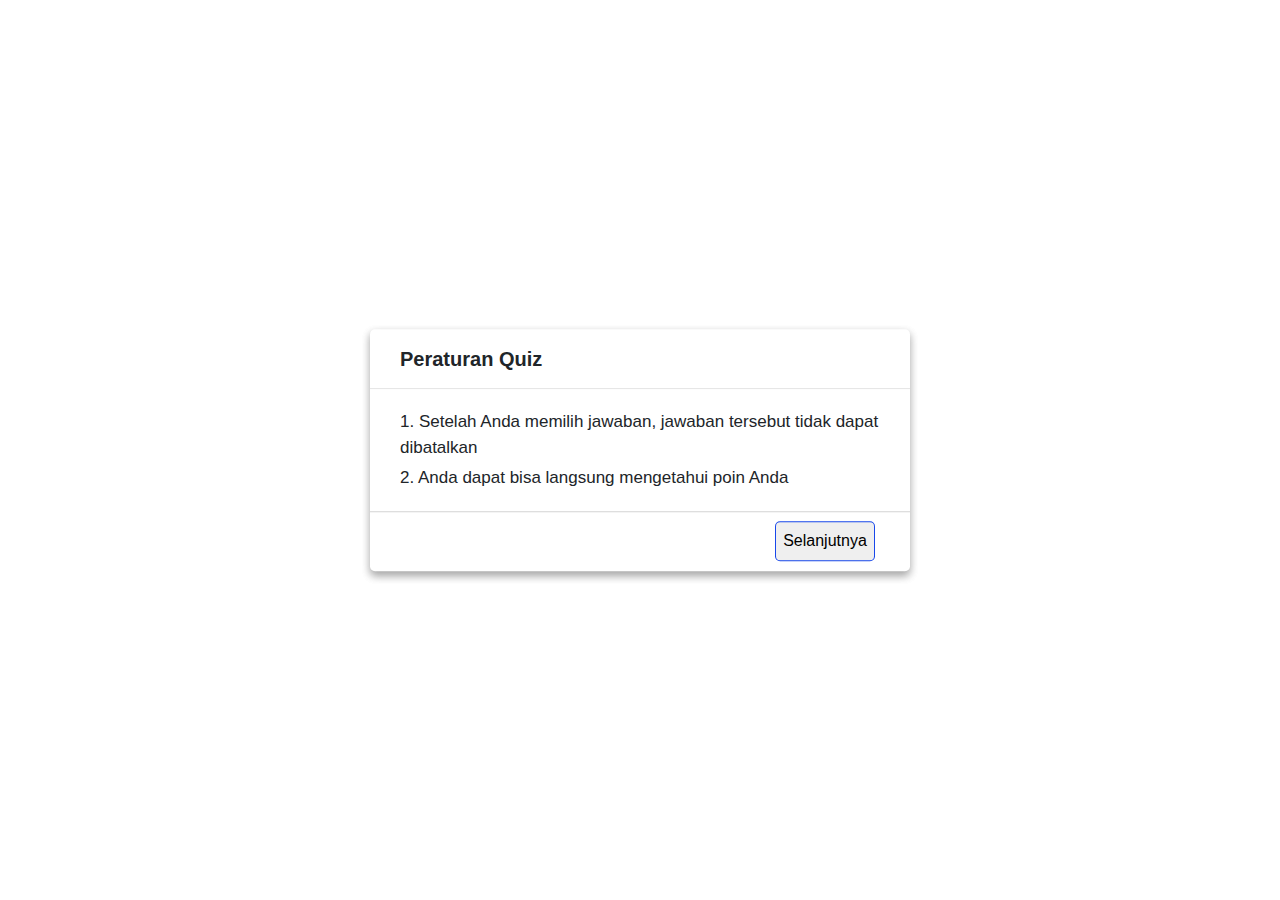
<file: Quiz/quiz_basket.html>
<!DOCTYPE html>
<html lang="en">
  <head>
    <!-- Boostrap -->
    <meta charset="utf-8" />
    <meta name="viewport" content="width=device-width, initial-scale=1" />
    <title>Quiz Bola Basket</title>
    <link
      href="https://cdn.jsdelivr.net/npm/bootstrap@5.3.3/dist/css/bootstrap.min.css"
      rel="stylesheet"
      integrity="sha384-QWTKZyjpPEjISv5WaRU9OFeRpok6YctnYmDr5pNlyT2bRjXh0JMhjY6hW+ALEwIH"
      crossorigin="anonymous"
    />
    <link rel="stylesheet" href="/Quiz/asset/css/style.css" />
  </head>
  <body>
    <div class="info_box">
      <div class="info-title"><span>Peraturan Quiz</span></div>
      <div class="info-list">
        <div class="info">
          1. Setelah Anda memilih jawaban, jawaban tersebut tidak dapat
          dibatalkan
        </div>
        <div class="info">2. Anda dapat bisa langsung mengetahui poin Anda</div>
      </div>
      <div class="buttons">
        <button class="restart">Selanjutnya</button>
      </div>
    </div>

    <div class="quiz_box">
      <header>
        <div class="title">Quiz Materi Bola Basket</div>
      </header>

      <section>
        <div class="que_text"></div>
        <div class="option_list"></div>
      </section>

      <footer>
        <div class="total_que"></div>
        <button class="next_btn">Next</button>
      </footer>
    </div>

    <div class="result_box">
      <div class="complete_text">Kamu telah menyelesaikan Quiz ^^</div>
      <div class="score_text"></div>
      <div class="buttons">
        <button class="restart">Tes Kembali</button>
        <button class="quit">Keluar</button>
      </div>
    </div>
    <script
      src="https://maxcdn.bootstrapcdn.com/bootstrap/5.3.3/js/bootstrap.min.js"
      integrity="sha384-YvpcrYf0tY3lHB60NNkmXc5s9fDVZLESaAA55NDzOxhy9GkcIdslK1eN7N6jIeHz"
      crossorigin="anonymous"
    ></script>
    <script src="/Quiz/asset/js/script.js"></script>
    <script src="/Quiz/asset/js/question_basket.js"></script>
  </body>
</html>
</file>
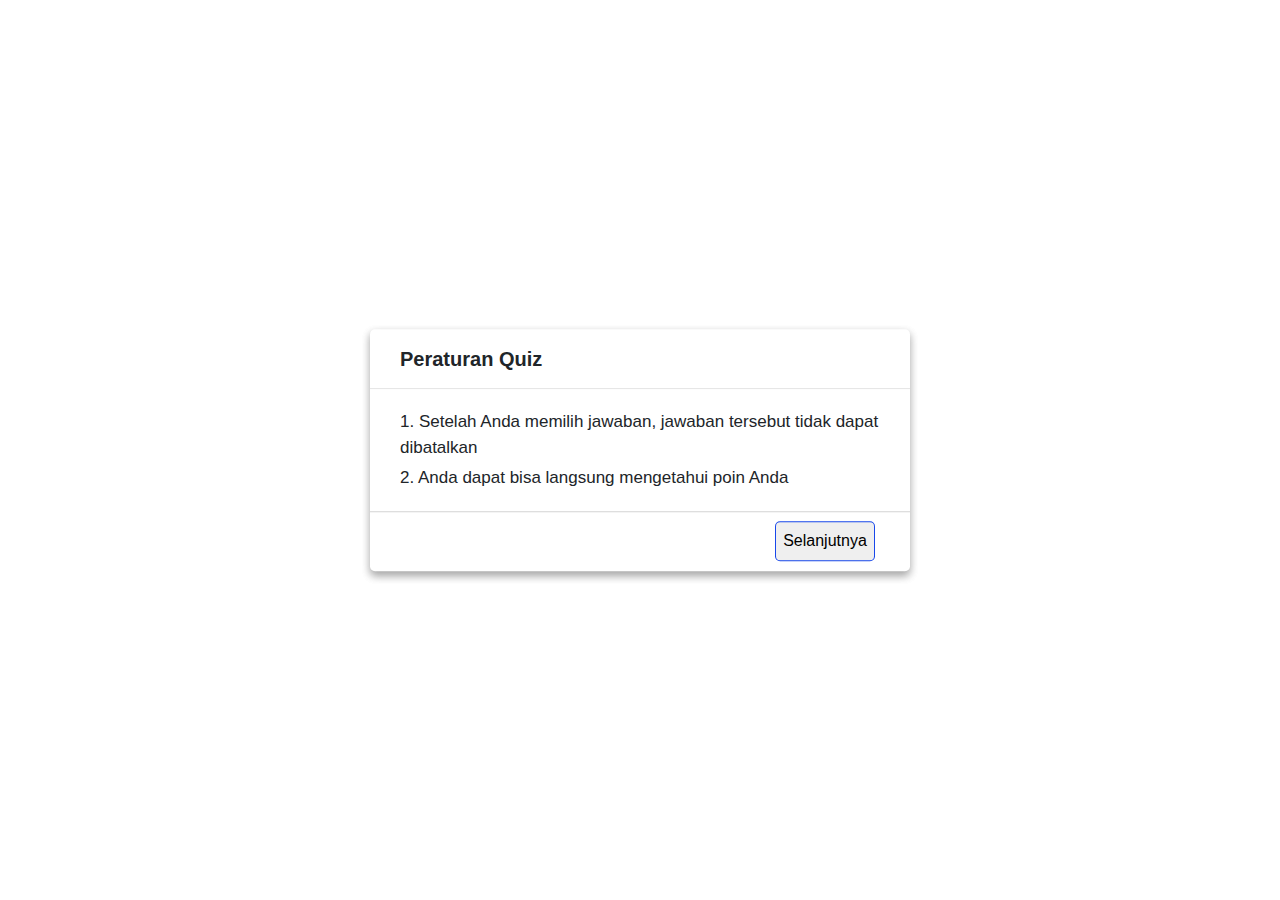
<file: Quiz/quiz_sepakbola.html>
<!DOCTYPE html>
<html lang="en">
  <head>
    <meta charset="utf-8" />
    <meta name="viewport" content="width=device-width, initial-scale=1" />
    <title>Quiz Sepak Bola</title>
    <link
      href="https://cdn.jsdelivr.net/npm/bootstrap@5.3.3/dist/css/bootstrap.min.css"
      rel="stylesheet"
      integrity="sha384-QWTKZyjpPEjISv5WaRU9OFeRpok6YctnYmDr5pNlyT2bRjXh0JMhjY6hW+ALEwIH"
      crossorigin="anonymous"
    />
    <link rel="stylesheet" href="/Quiz/asset/css/style.css" />
  </head>
  <body>
    <div class="info_box">
      <div class="info-title"><span>Peraturan Quiz</span></div>
      <div class="info-list">
        <div class="info">
          1. Setelah Anda memilih jawaban, jawaban tersebut tidak dapat
          dibatalkan
        </div>
        <div class="info">2. Anda dapat bisa langsung mengetahui poin Anda</div>
      </div>
      <div class="buttons">
        <button class="restart">Selanjutnya</button>
      </div>
    </div>

    <div class="quiz_box">
      <header>
        <div class="title">Quiz Materi Sepak Bola</div>
      </header>

      <section>
        <div class="que_text"></div>
        <div class="option_list"></div>
      </section>

      <footer>
        <div class="total_que"></div>
        <button class="next_btn">Next</button>
      </footer>
    </div>

    <div class="result_box">
      <div class="complete_text">Kamu telah menyelesaikan Quiz ^^</div>
      <div class="score_text"></div>
      <div class="buttons">
        <button class="restart">Tes Kembali</button>
        <button class="quit">Keluar</button>
      </div>
    </div>
    <script
      src="https://maxcdn.bootstrapcdn.com/bootstrap/5.3.3/js/bootstrap.min.js"
      integrity="sha384-YvpcrYf0tY3lHB60NNkmXc5s9fDVZLESaAA55NDzOxhy9GkcIdslK1eN7N6jIeHz"
      crossorigin="anonymous"
    ></script>
    <script src="/Home_Navbar/asset/js/darklight.js"></script>
    <script src="/Quiz/asset/js/script.js"></script>
    <script src="/Quiz/asset/js/question_sepakbola.js"></script>
  </body>
</html>
</file>
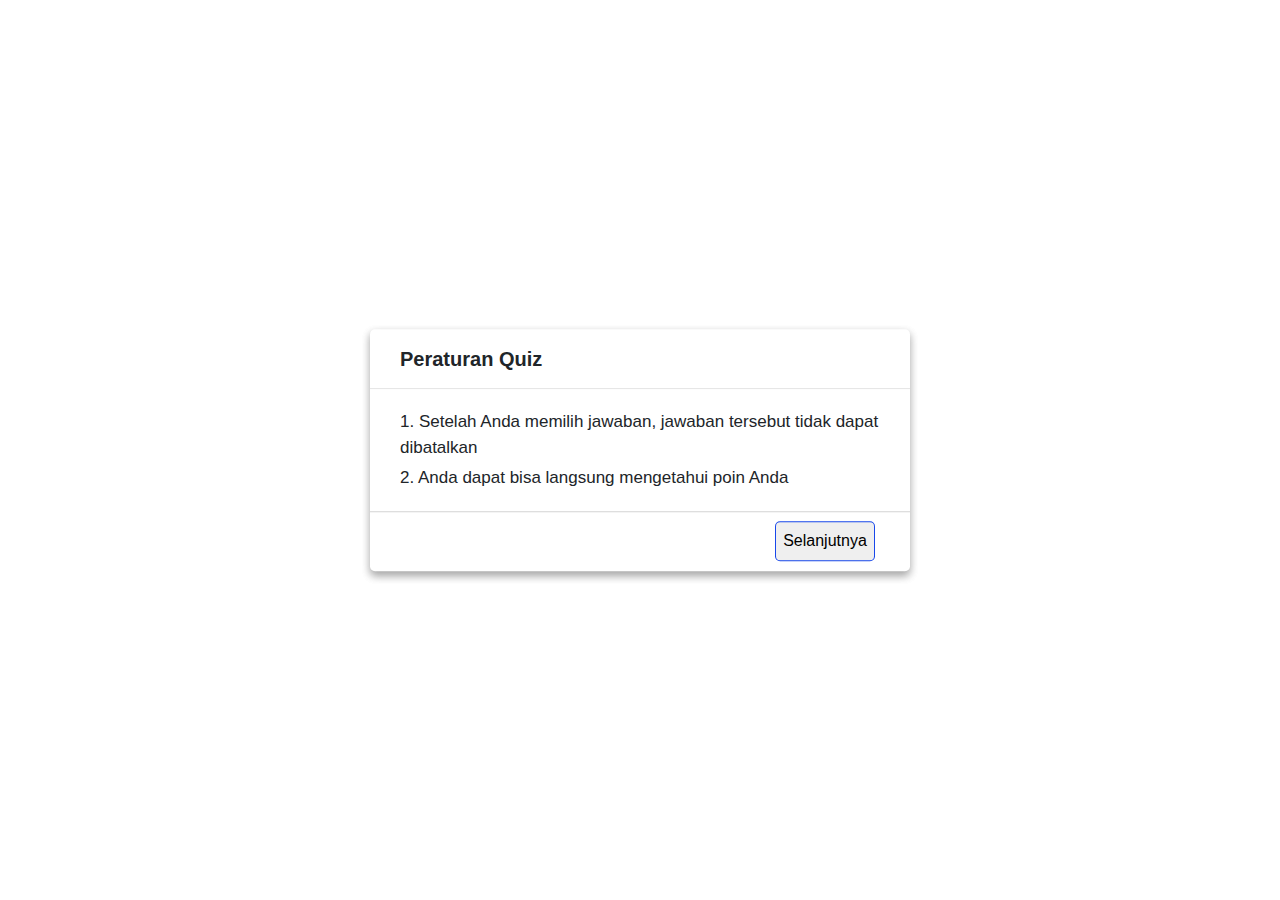
<file: Quiz/quiz_volly.html>
<!DOCTYPE html>
<html lang="en">
  <head>
    <meta charset="utf-8" />
    <meta name="viewport" content="width=device-width, initial-scale=1" />
    <title>Quiz Volly</title>
    <link
      href="https://cdn.jsdelivr.net/npm/bootstrap@5.3.3/dist/css/bootstrap.min.css"
      rel="stylesheet"
      integrity="sha384-QWTKZyjpPEjISv5WaRU9OFeRpok6YctnYmDr5pNlyT2bRjXh0JMhjY6hW+ALEwIH"
      crossorigin="anonymous"
    />
    <link rel="stylesheet" href="/Quiz/asset/css/style.css" />
  </head>
  <body>
    <div class="info_box">
      <div class="info-title"><span>Peraturan Quiz</span></div>
      <div class="info-list">
        <div class="info">
          1. Setelah Anda memilih jawaban, jawaban tersebut tidak dapat
          dibatalkan
        </div>
        <div class="info">2. Anda dapat bisa langsung mengetahui poin Anda</div>
      </div>
      <div class="buttons">
        <button class="restart">Selanjutnya</button>
      </div>
    </div>

    <div class="quiz_box">
      <header>
        <div class="title">Quiz Materi Volly</div>
      </header>

      <section>
        <div class="que_text"></div>
        <div class="option_list"></div>
      </section>

      <footer>
        <div class="total_que"></div>
        <button class="next_btn">Next</button>
      </footer>
    </div>

    <div class="result_box">
      <div class="complete_text">Kamu telah menyelesaikan Quiz ^^</div>
      <div class="score_text"></div>
      <div class="buttons">
        <button class="restart">Tes Kembali</button>
        <button class="quit">Keluar</button>
      </div>
    </div>
    <script
      src="https://maxcdn.bootstrapcdn.com/bootstrap/5.3.3/js/bootstrap.min.js"
      integrity="sha384-YvpcrYf0tY3lHB60NNkmXc5s9fDVZLESaAA55NDzOxhy9GkcIdslK1eN7N6jIeHz"
      crossorigin="anonymous"
    ></script>
    <script src="/Quiz/asset/js/script.js"></script>
    <script src="/Quiz/asset/js/question_volly.js"></script>
  </body>
</html>
</file>
<file: Quiz/asset/css/style.css>
*{
    margin: 0;
    padding: 0;
    box-sizing: border-box;
    font-family: Arial, Helvetica, sans-serif;
}

body{
    background: #fff;
}

::selection{
    color: #fff;
    background: #0439e9ea;
}

.info_box,
.quiz_box,
.result_box{
    position: absolute;
    top: 50%;
    left: 50%;
    transform: translate(-50%, -50%);
    box-shadow: 0 4px 8px rgba(0, 0, 0, 0.2),
                0 4px 8px rgba(0, 0, 0, 0.19)
}

.info_box.activeInfo,
.quiz_box.activeQuiz,
.result_box.activeResult{
    opacity: 1;
    z-index: 5;
    pointer-events: auto;
    transform: translate(-50%, -50%) scale(1);
}

.info_box{
    width: 540px;
    background: #fff;
    border-radius: 5px;
    transform: translate(-50%, -50%) scale(0.9);
    opacity: 0;
    pointer-events: none;
    transition: all 0.3s ease;
}

.info_box .info-title{
    height: 60px;
    width: 100%;
    border-bottom: 1px solid lightgray;
    display: flex;
    align-items: center;
    padding: 0 30px;
    border-radius: 5px 5px 0 0;
    font-size: 20px;
    font-weight: 600;
}

.info_box .info-list{
    padding: 15px 30px;
}

.info_box .info-list .info{
    margin: 5px 0;
    font-size: 17px;
    align-items: center;
}

.info_box .buttons{
    height: 60px;
    display: flex;
    align-items: center;
    justify-content: flex-end;
    padding: 0 30px;
    border-top: 1px solid lightgray;
}

.info_box .buttons button{
    margin: 0 5px;
    height: 40px;
    width: 100px;
    font-size: 16px;
    font-weight: 500;
    cursor: pointer;
    border: none;
    outline: none;
    border-radius: 5px;
    border: 1px solid #0439e9ea;
    transition: all 0.3s ease;
}

.quiz_box{
    width: 550px;
    background: #fff;
    border-radius: 5px;
    transform: translate(-50%, -50%) scale(0.9);
    opacity: 0;
    pointer-events: none;
    transition: all 0.3s ease;
}

.quiz_box header{
    position: relative;
    z-index: 2;
    height: 70px;
    padding: 0 30px;
    background: #fff;
    border-radius: 5px 5px 0 0;
    display: flex;
    align-items: center;
    justify-content: space-between;
    box-shadow: 0px 3px 5px 1px rgba(0,0,0,0.1);
}

.quiz_box header .title{
    font-size: 20px;
    font-weight: 600;
}

section{
    padding: 25px  30px 20px 30px;
    background: #fff;
}

section .que_text{
    font-size: 25px;
    font-weight: 600;
}

section .option_list{
    padding: 20px 0px;
    display: block;
}

section .option_list .option{
    background: aliceblue;
    border: 1px solid #84c5fe;
    border-radius: 5px;
    padding: 8px 15px;
    font-size: 17px;
    margin-bottom: 15px;
    cursor: pointer;
    transition: all 0.3s ease;
    display: flex;
    align-items: center;
    justify-content: space-between;
}

section .option_list .option:last-child{
    margin-bottom: 0px;
}

section .option_list .option:hover{
    color: #004085;
    background: #cce5ff;
    border: 1px solid #b8daff;
}

section .option_list .option.correct{
    color: green;
    background: #d4edda;
    border: 1px solid #c3e6cb;
}

section .option_list .option.incorrect{
    color: darkred;
    background: #f7cacd;
    border: 1px solid #f5c6cb;
}

section .option_list .option.disabled{
    pointer-events: none;
}

section .option_list .option .icon{
    height: 26px;
    width: 26px;
    border: 2px solid transparent;
    border-radius: 50%;
    text-align: center;
    font-size: 13px;
    pointer-events: none;
    transition: all 0.3s ease;
    line-height: 24px;
}

.option_list .option .icon.tick{
    color: green;
    border-color: green;
    background: green;
}

.option_list .option .icon.cross{
    color: darkred;
    background: red;
    border-color: darkred;
}

footer{
    height: 60px;
    padding: 0 30px;
    display: flex;
    align-items: center;
    justify-content: space-between;
    border-top: 1px solid lightgray;
}

footer .total_que span{
    display: flex;
    user-select: none;
}

footer .total_que span p{
    font-weight: 500;
    padding: 0 5px;
}

footer.total_que span p:first-child{
    padding-left: 0px;
}

footer button{
    height: 40px;
    padding: 0 13px;
    font-size: 18px;
    font-weight: 400;
    cursor: pointer;
    border: none;
    outline: none;
    color: #fff;
    border-radius: 5px;
    background: #0439e9ea;
    border: 1px solid #0439e9ea;
    line-height: 10px;
    opacity: 0;
    pointer-events: none;
    transform: scale(0.95);
    transition: all 0.3s ease;
}

footer button:hover{
    background: #0263ca;
}

footer button.show{
    opacity: 1;
    pointer-events: auto;
    transform: scale(1);
}

.result_box{
    background: #fff;
    border-radius: 5px;
    display: flex;
    padding: 25px 30px;
    width: 450px;
    align-items: center;
    flex-direction: column;
    justify-content: center;
    transform: translate(-50%, -50%) scale(0.9);
    opacity: 0;
    pointer-events: none;
    transition: all 0.3s ease;
}

.result_box .icon{
    font-size: 100px;
    color: #0439e9ea;
    margin-bottom: 10px;
}
.result_box .complete_text{
    font-size: 20px;
    font-weight: 500;
}

.result_box .score_text span{
    display: flex;
    margin: 10px 0;
    font-size: 18px;
    font-weight: 500;
}

.result_box .score_text span p{
    padding: 0 4px;
    font-weight: 600;
}

.result_box .buttons{
    display: flex;
    margin: 20px 0;
}

.result_box .buttons button{
    margin: 0 10px;
    height: 45px;
    padding: 0 20px;
    font-size: 18px;
    font-weight: 500;
    cursor: pointer;
    border: none;
    outline: none;
    border-radius: 5px;
    border: 1px solid #0439e9ea;
    transition: all 0.3s ease;
}

.buttons button .restart{
    color: #fff;
    background: #0439e9ea;
}

.buttons button.restart:hover{
    background: #0263ca;
}

.buttons button.quit{
    color: #0439e9ea;
    background: #fff;
}

.buttons button.quit:hover{
    color: #fff;
    background: #0439e9ea;
}

@media (min-width : 350px) and (max-width : 700px) {
    .info_box,
    .quiz_box,
    .result_box{
        width: 90%;
        height: 80vh;
    }

    .info_box.activeInfo,
    .quiz_box.activeQuiz,
    .result_box.activeResult{
        opacity: 1;
        z-index: 5;
        pointer-events: auto;
        transform: translate(-50%, -50%) scale(1);
    }

    .info_box{
        width: 90%;
        height: 80vh;
    }

    .info_box .info-title{
        height: 60px;
        width: 100%;
        font-size: 20px;
        font-weight: 600;
    }

    .info_box .info-list{
        font-size: 0.9rem;
    }   

    .info_box .buttons{
        height: 60px;
        width: 80%;
    }

    .info_box .buttons button{
        height: 40px;
        width: 100px;
}

}
@media (min-width : 300px) and (max-width : 350px) {
    .info_box,
    .quiz_box,
    .result_box{
        width: 60%;
        height: 80vh;
    }

    .info_box.activeInfo,
    .quiz_box.activeQuiz,
    .result_box.activeResult{
        width: 100%;
        height: 70vh;
    }

    .info_box{
        width: 90%;
        height: 80vh;
    }

    .info_box .info-title{
        height: 60px;
        width: 100%;
        font-size: 20px;
        font-weight: 600;
    }

    .info_box .info-list{
        font-size: 0.9rem;
    }   

    .info_box .buttons{
        height: 60px;
        width: 80%;
    }

    .info_box .buttons button{
        height: 40px;
        width: 100px;
    }
}
</file>
